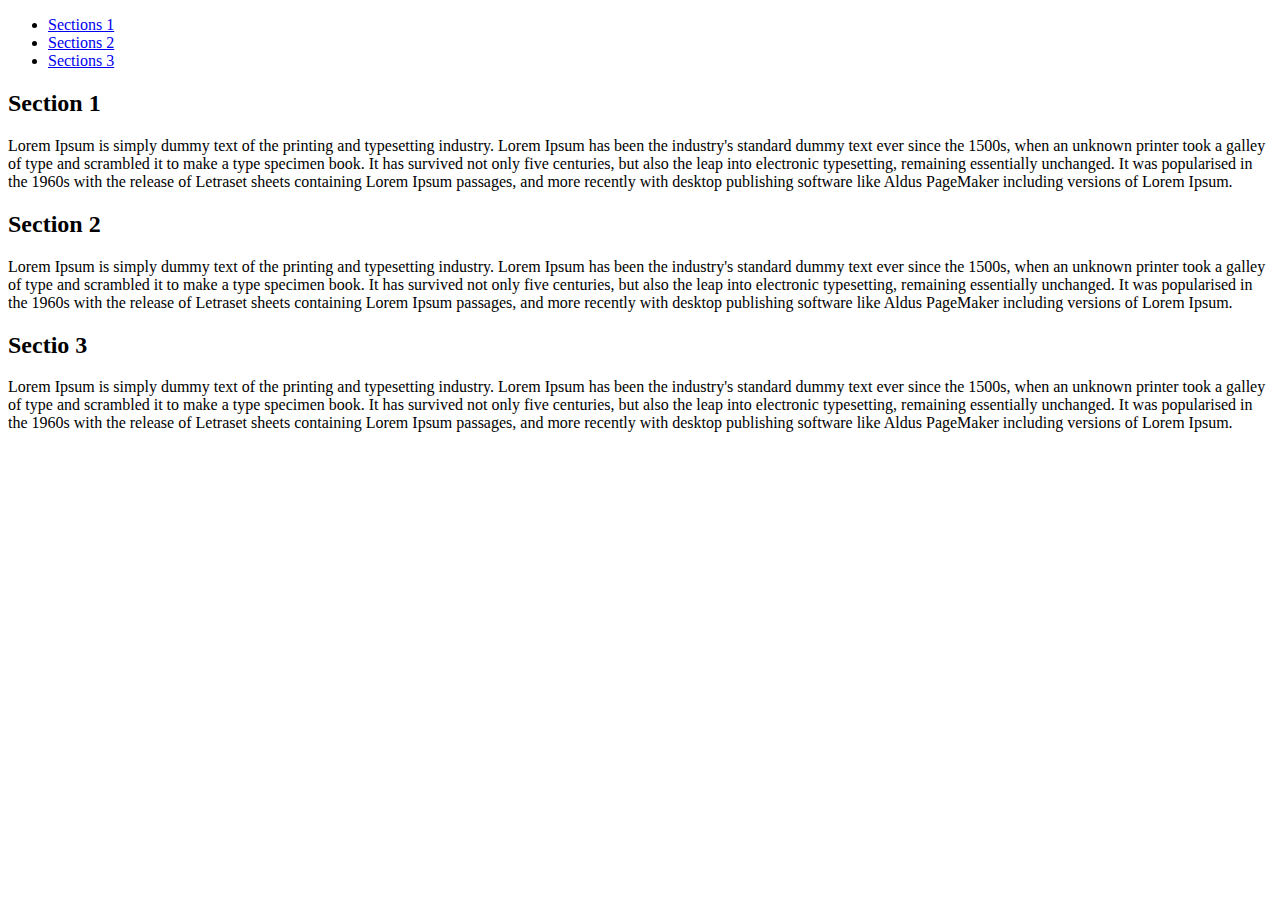
<file: index.html>
<!DOCTYPE html>
<html>
<head>
<title>My Web Page</title>

</head>
<body>
<ul>
    <li><a href="#section1">Sections 1</a> </li>
    <li><a href="#section2">Sections 2</a> </li>
    <li><a href="#section3">Sections 3</a> </li>
</ul>

<h2 id="section1">Section 1</h2>

<p>Lorem Ipsum is simply dummy text of the printing and typesetting industry. Lorem Ipsum has been the industry's standard dummy text ever since the 1500s, when an unknown printer took a galley of type and scrambled it to make a type specimen book. It has survived not only five centuries, but also the leap into electronic typesetting, remaining essentially unchanged. It was popularised in the 1960s with the release of Letraset sheets containing Lorem Ipsum passages, and more recently with desktop publishing software like Aldus PageMaker including versions of Lorem Ipsum.</p>
<h2 id="section2">Section 2</h2>

<p>Lorem Ipsum is simply dummy text of the printing and typesetting industry. Lorem Ipsum has been the industry's standard dummy text ever since the 1500s, when an unknown printer took a galley of type and scrambled it to make a type specimen book. It has survived not only five centuries, but also the leap into electronic typesetting, remaining essentially unchanged. It was popularised in the 1960s with the release of Letraset sheets containing Lorem Ipsum passages, and more recently with desktop publishing software like Aldus PageMaker including versions of Lorem Ipsum.</p>

<h2 id="section3">Sectio 3</h2>
<p>Lorem Ipsum is simply dummy text of the printing and typesetting industry. Lorem Ipsum has been the industry's standard dummy text ever since the 1500s, when an unknown printer took a galley of type and scrambled it to make a type specimen book. It has survived not only five centuries, but also the leap into electronic typesetting, remaining essentially unchanged. It was popularised in the 1960s with the release of Letraset sheets containing Lorem Ipsum passages, and more recently with desktop publishing software like Aldus PageMaker including versions of Lorem Ipsum.</p>

</body>
</html>
</file>
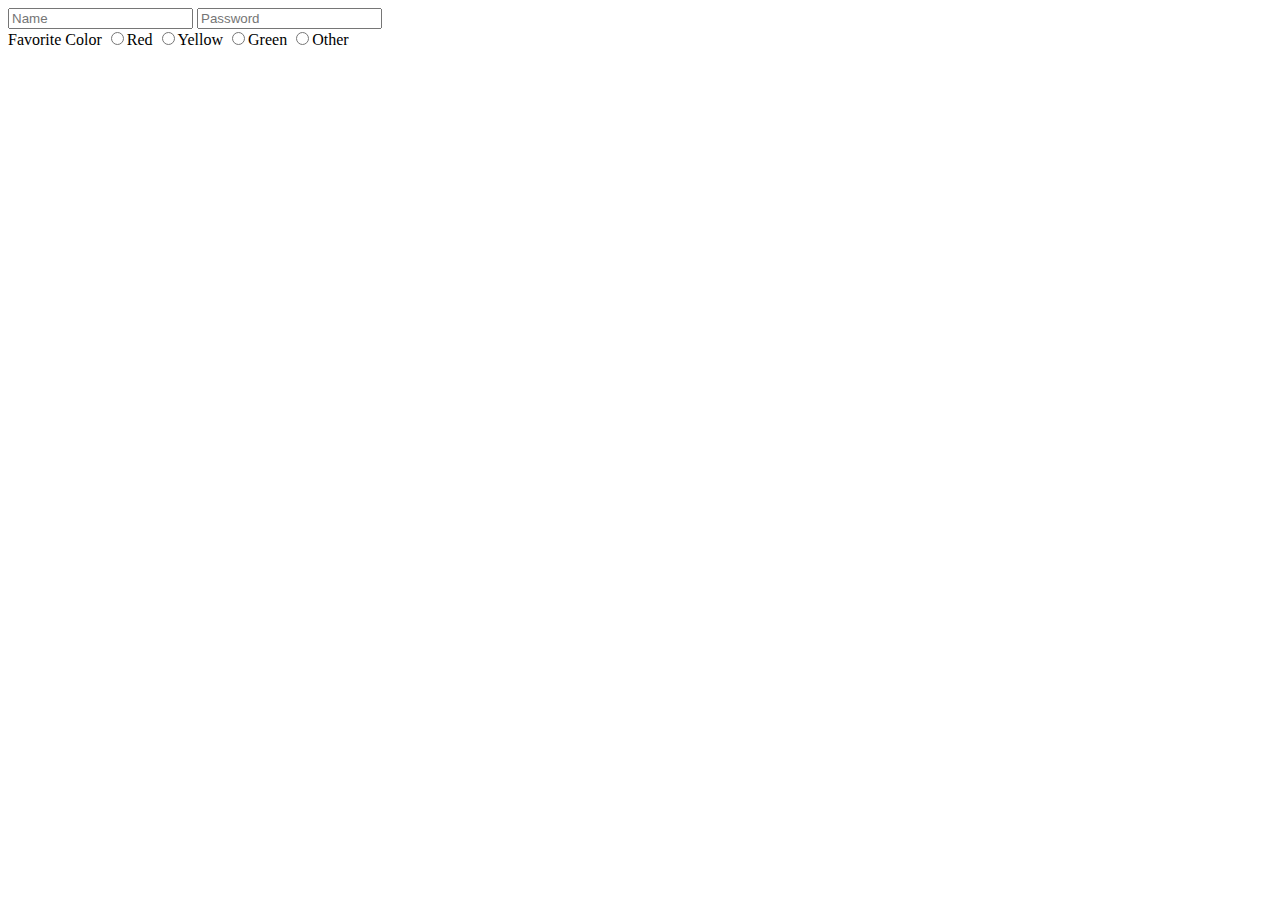
<file: form.html>
<!DOCTYPE Html>
<html>
<head>
    <title>Form</title>
</head>
<body>
<div>
    <input type="text" placeholder="Name" name="name">
    <input type="password" name="password" placeholder="Password">
</div>
<div>
    Favorite Color
    <input type="radio" name="color" value="red">Red
    <input type="radio" name="color" value="yellow">Yellow
    <input type="radio" name="color" value="green">Green
    <input type="radio" name="color" value="other">Other
</div>

</body>
</html>
</file>
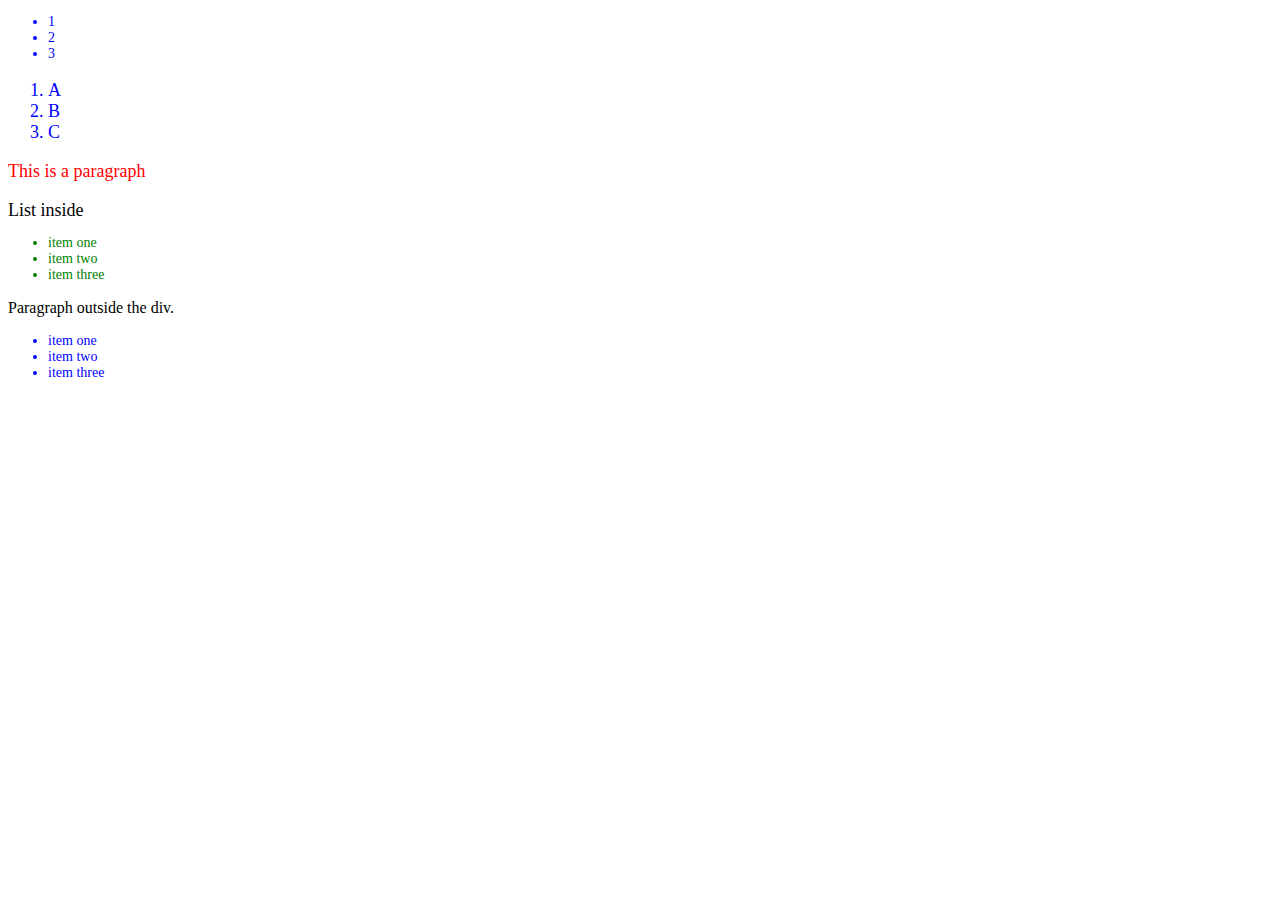
<file: variables.html>
<!DOCTYPE Html>
<html>
<head>
    <title>Form</title>
    <link rel="stylesheet" href="variables.css">
    <link rel="stylesheet" href="nesting.css">
</head>
<body>

<ul>
    <li>1</li>
    <li>2</li>
    <li>3</li>
</ul>
<ol>
    <li>A</li>
    <li>B</li>
    <li>C</li>
</ol>

<div>
    <p>This is a paragraph</p>
    List inside
    <ul>
        <li>item one</li>
        <li>item two</li>
        <li>item three</li>
    </ul>

</div>
<p>Paragraph outside the div.</p>
<ul>
        <li>item one</li>
        <li>item two</li>
        <li>item three</li>
    </ul>
</body>
</html>
</file>
<file: variables.css>
ul {
  font-size: 14px;
  color: blue;
}

ol {
  font-size: 18px;
  color: blue;
}

/*# sourceMappingURL=variables.css.map */
</file>
<file: nesting.css>
div {
  font-size: 18px;
}
div p {
  color: red;
}
div ul {
  color: green;
}

/*# sourceMappingURL=nesting.css.map */
</file>
